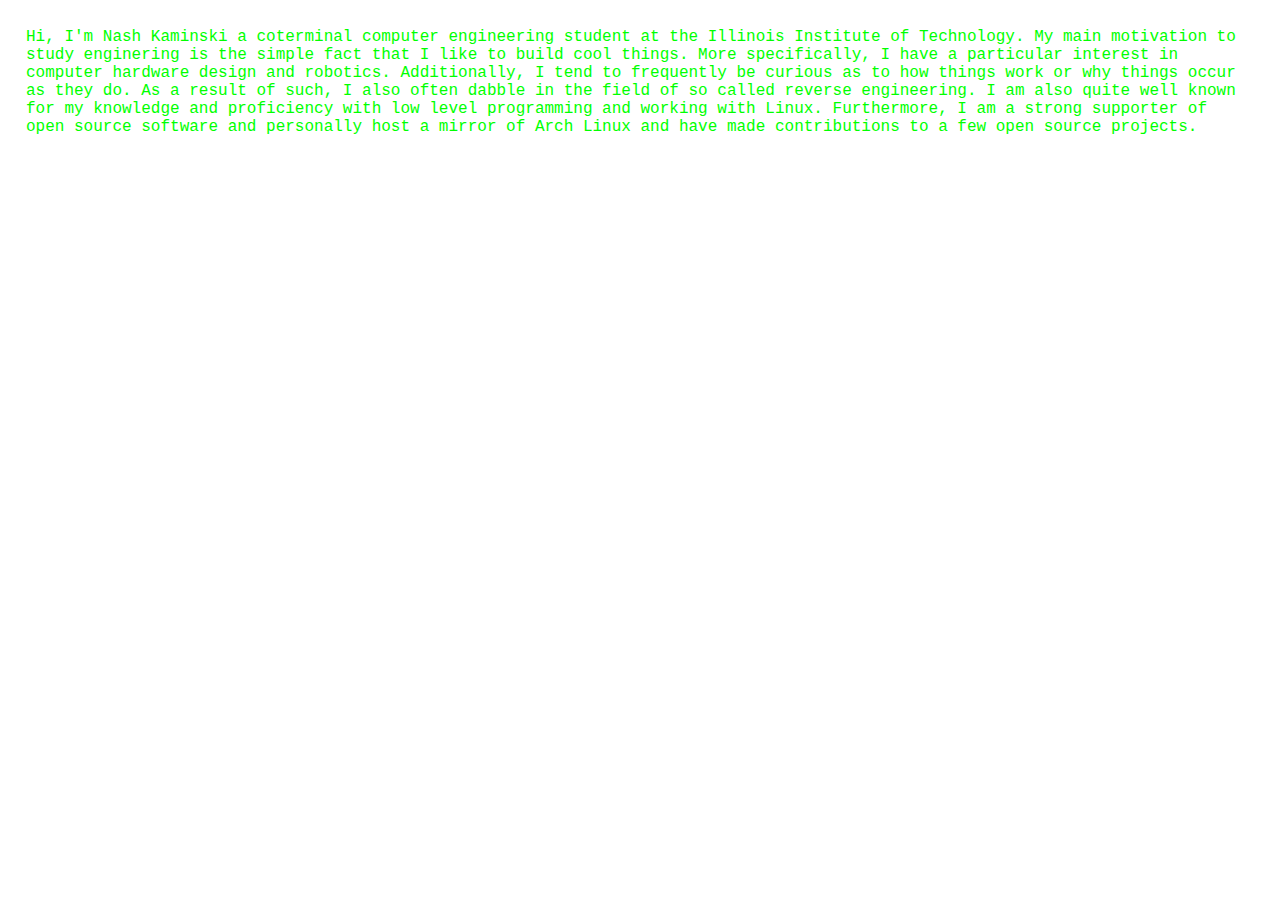
<file: com327_spp/index.html>
<!DOCTYPE html>
<html lang="en">
  <head>
    <title>Nash Kaminski</title>
    <link rel="stylesheet" type="text/css" href="screen.css">
    <meta charset="utf-8" />
    <meta name="viewport" content="width=device-width,initial-scale=1.0,shrink-to-fit=no" />
</head>
  <body>
<p>Hi, I'm Nash Kaminski a coterminal computer engineering student at the Illinois Institute of Technology. My main motivation to study enginering is the simple fact that I like to build cool things. More specifically, I have a particular interest in computer hardware design and robotics. Additionally, I tend to frequently be curious as to how things work or why things occur as they do. As a result of such, I also often dabble in the field of so called reverse engineering. I am also quite well known for my knowledge and proficiency with low level programming and working with Linux. Furthermore, I am a strong supporter of open source software and personally host a mirror of Arch Linux and have made contributions to a few open source projects.</p>
    </body>
</html>
</file>
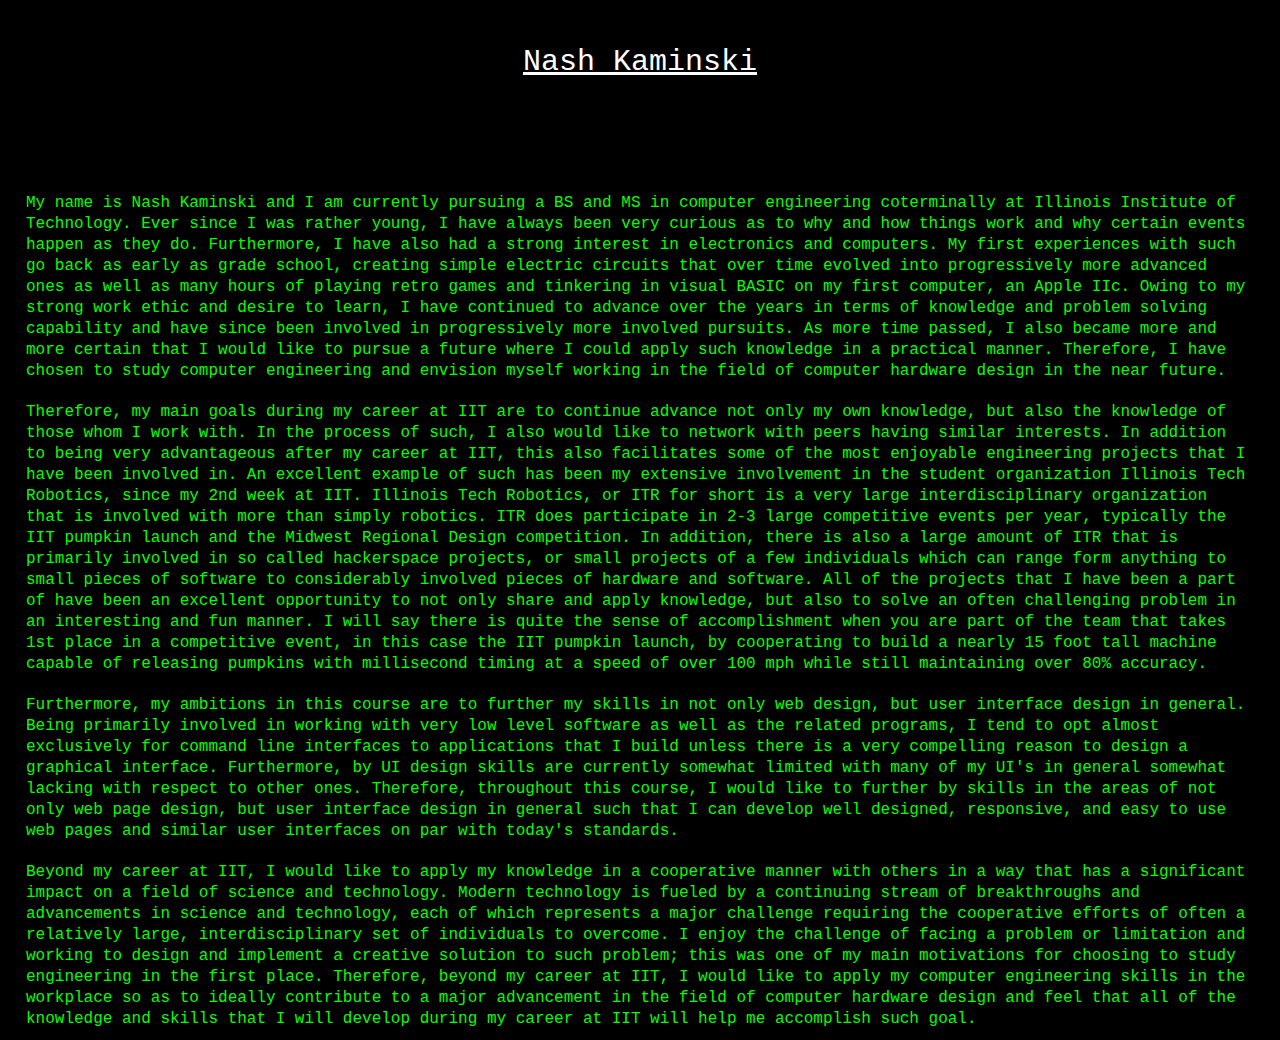
<file: proj1/index.html>
<!DOCTYPE html>
<html lang="en">
  <head>
    <title>Nash Kaminski</title>
    <link rel="stylesheet" type="text/css" href="theme.css">
    <meta charset="utf-8" />
    <meta name="viewport" content="width=device-width,initial-scale=1.0,shrink-to-fit=no" />
    <script type="text/javascript">
      var added = 1;
      window.onload = function() {
	blink();
      };
      function blink() {
        if(added == 0){
          document.getElementById("bc").innerHTML = document.getElementById("bc").innerHTML.slice(0,-1);
          added = 1;
        }
        else{
          document.getElementById("bc").innerHTML += '&#x258A;';
          added = 0;
        }
        window.setTimeout(blink,500);
      }
    </script>

  </head>
  <body>
    <h1>Nash Kaminski</h1>
      <p>My name is Nash Kaminski and I am currently pursuing a BS and MS in computer engineering coterminally at Illinois Institute of Technology. 
Ever since I was rather young, I have always been very curious as to why and how things work and why certain events happen as they do. Furthermore, I have also had a strong interest in electronics and computers. 
My first experiences with such go back as early as grade school, creating simple electric circuits that over time evolved into progressively more advanced ones as well as many hours of playing retro games and tinkering in visual BASIC on my first computer, an  Apple IIc. 
Owing to my strong work ethic and desire to learn, I have continued to advance over the years in terms of knowledge and problem solving capability and have since been involved in progressively more involved pursuits. 
As more time passed, I also became more and more certain that I would like to pursue a future where I could apply such knowledge in a practical manner. 
Therefore, I have chosen to study computer engineering and envision myself working in the field of computer hardware design in the near future.</p>
      <p>Therefore, my main goals during my career at IIT are to continue advance not only my own knowledge, but also the knowledge of those whom I work with. 
In the process of such, I also would like to network with peers having similar interests. 
In addition to being very advantageous after my career at IIT, this also facilitates some of the most enjoyable engineering projects that I have been involved in. An excellent example of such has been my extensive involvement in the student organization Illinois Tech Robotics, 
since my 2nd week at IIT. Illinois Tech Robotics, or ITR for short is a very large interdisciplinary organization that is involved with more than simply robotics. ITR does participate in 2-3 large competitive events per year, typically the IIT pumpkin launch and the Midwest Regional Design competition. 
In addition, there is also a large amount of ITR that is primarily involved in so called hackerspace projects, or small projects of a few individuals which can range form anything to small pieces of software to considerably involved pieces of hardware and software. 
All of the projects that I have been a part of have been an excellent opportunity to not only share and apply knowledge, but also to solve an often challenging problem in an interesting and fun manner. I will say there is quite the sense of accomplishment when you are part of the team that takes 1st place in a competitive event, 
in this case the IIT pumpkin launch, by cooperating to build a nearly 15 foot tall machine capable of releasing pumpkins with millisecond timing at a speed of over 100 mph while still maintaining over 80% accuracy.</p>
      <p>Furthermore, my ambitions in this course are to further my skills in not only web design, but user interface design in general. 
Being primarily involved in working with very low level software as well as the related programs, I tend to opt almost exclusively for command line interfaces to applications that I build unless there is a very compelling reason to design a graphical interface. 
Furthermore, by UI design skills are currently somewhat limited with many of my UI's in general somewhat lacking with respect to other ones. 
Therefore, throughout this course, I would like to further by skills in the areas of not only web page design, but user interface design in general such that I can develop well designed, responsive, and easy to use web pages and similar user interfaces on par with today's standards.</p>
      <p id="bc">Beyond my career at IIT, I would like to apply my knowledge in a cooperative manner with others in a way that has a significant impact on a field of science and technology. 
Modern technology is fueled by a continuing stream of breakthroughs and advancements in science and technology, each of which represents a major challenge requiring the cooperative efforts of often a relatively large, interdisciplinary set of individuals to overcome. 
I enjoy the challenge of facing a problem or limitation and working to design and implement a creative solution to such problem; this was one of my main motivations for choosing to study engineering in the first place. 
Therefore, beyond my career at IIT, I would like to apply my computer engineering skills in the workplace so as to ideally contribute to a major advancement in the field of computer hardware design and feel that all of the knowledge and skills that I will develop during my career at IIT will help me 
accomplish such goal.</p>
  </body>
</html>
</file>
<file: com327_spp/screen.css>
/* http://meyerweb.com/eric/tools/css/reset/ 
   v2.0 | 20110126
   License: none (public domain)
*/

html, body, div, span, applet, object, iframe,
h1, h2, h3, h4, h5, h6, p, blockquote, pre,
a, abbr, acronym, address, big, cite, code,
del, dfn, em, img, ins, kbd, q, s, samp,
small, strike, strong, sub, sup, tt, var,
b, u, i, center,
dl, dt, dd, ol, ul, li,
fieldset, form, label, legend,
table, caption, tbody, tfoot, thead, tr, th, td,
article, aside, canvas, details, embed, 
figure, figcaption, footer, header, hgroup, 
menu, nav, output, ruby, section, summary,
time, mark, audio, video {
  margin: 0;
  padding: 0;
  border: 0;
  font-size: 100%;
  font: inherit;
  vertical-align: baseline;
}
/* HTML5 display-role reset for older browsers */
article, aside, details, figcaption, figure, 
footer, header, hgroup, menu, nav, section {
  display: block;
}
body {
  line-height: 1;
}
ol, ul {
  list-style: none;
}
blockquote, q {
  quotes: none;
}
blockquote:before, blockquote:after,
q:before, q:after {
  content: '';
  content: none;
}
table {
  border-collapse: collapse;
  border-spacing: 0;
}
/* end of reset */
/* Major second scale */

p {
  padding: 10px;
  color: #00FF00;
  font-weight: 500;
  }
body{
  font-family: Courier, monospace;
  font-size: 1em; /*  16px */
  line-height: 1.125em; 
  padding-top: 1.125em;
  padding-left: 1em;
  padding-right: 1em;
  text-size-adjust: 100%;
  }
h1 {
  color: #FFFFFF;
  font-family: Courier, monospace;
  font-size: 1.802em; /* 30px ctx 16px */
  line-height: 1em;
  padding-top: 0.7em; 
  padding-left: 0.4667em;
  padding-right: 0.4667em;
  padding-bottom: 3.333em;
  text-align: center;
  }
</file>
<file: proj1/theme.css>
/* http://meyerweb.com/eric/tools/css/reset/ 
   v2.0 | 20110126
   License: none (public domain)
*/

html, body, div, span, applet, object, iframe,
h1, h2, h3, h4, h5, h6, p, blockquote, pre,
a, abbr, acronym, address, big, cite, code,
del, dfn, em, img, ins, kbd, q, s, samp,
small, strike, strong, sub, sup, tt, var,
b, u, i, center,
dl, dt, dd, ol, ul, li,
fieldset, form, label, legend,
table, caption, tbody, tfoot, thead, tr, th, td,
article, aside, canvas, details, embed, 
figure, figcaption, footer, header, hgroup, 
menu, nav, output, ruby, section, summary,
time, mark, audio, video {
  margin: 0;
  padding: 0;
  border: 0;
  font-size: 100%;
  font: inherit;
  vertical-align: baseline;
}
/* HTML5 display-role reset for older browsers */
article, aside, details, figcaption, figure, 
footer, header, hgroup, menu, nav, section {
  display: block;
}
body {
  line-height: 1;
}
ol, ul {
  list-style: none;
}
blockquote, q {
  quotes: none;
}
blockquote:before, blockquote:after,
q:before, q:after {
  content: '';
  content: none;
}
table {
  border-collapse: collapse;
  border-spacing: 0;
}
/* end of reset */
p {
  padding: 10px;
  color: #00FF00;
  font-weight: 500;
  }
body{
  font-family: Courier, monospace;
  font-size: 1em; /*  16px */
  line-height: 1.3125em; /* 21px ctx 16px */
  padding-top: 1.3125em; /* 21px ctx 16px */
  padding-left: 1em;
  padding-right: 1em;
  text-size-adjust: 100%;
  background-color: black;
  }
h1 {
  color: #FFFFFF;
  font-family: Courier, monospace;
  font-size: 1.875em; /* 30px ctx 16px */
  line-height: 1.3667em;
  padding-top: 0.7em; /* 21px ctx 30px */
  padding-left: 0.4667em; /* 14px ctx 30px */
  padding-right: 0.4667em; /* 14px ctx 30px */
  padding-bottom: 3.333em; /* 100px ctx 30px */
  text-align: center;
  text-decoration: underline;
  }
</file>
